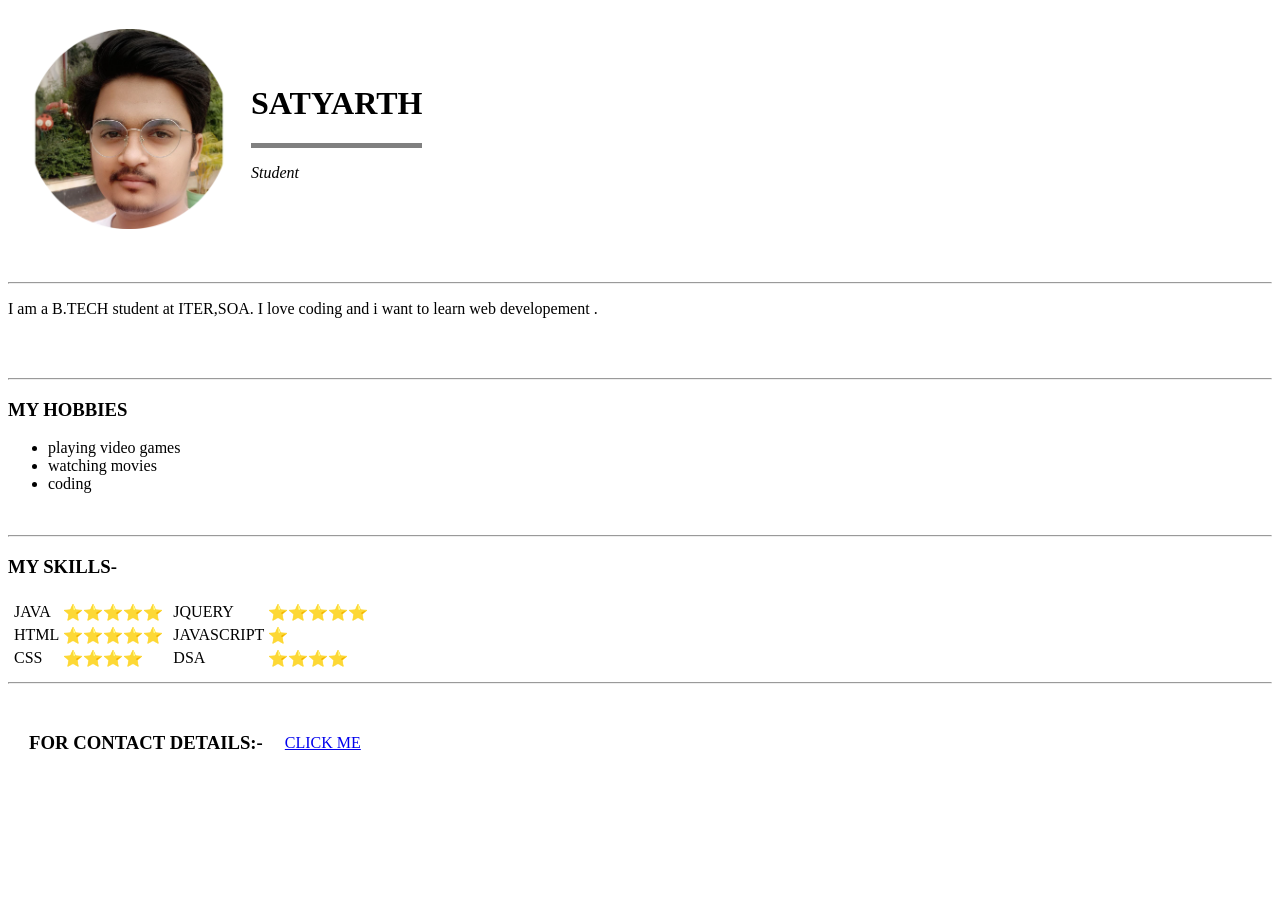
<file: index.html>
<!DOCTYPE html>
<html lang="en" dir="ltr">
  <head>
    <meta charset="utf-8">
    <title> 😎 PERSONAL PORTFOLIO</title>
    <link rel="stylesheet" href="style.css">
  </head>
  <body >
    <table cellspacing=20px>
      <tr>
        <td><img src="satyacropped.png" alt="satyarth" id="i1"></td>
        <td><h1>SATYARTH</h1>
        <hr size=5px  noshade>
        <p> <em>Student</em> </p></td>
      </tr>
      <tr>

      </tr>
    </table>
    <hr>


    <p>I am a B.TECH student at ITER,SOA. I love coding and i want to learn web developement .</p>
    <br><br>
    <hr>
    <h3>MY HOBBIES</h3>
    <ul>

      <li>playing video games</li>
      <li>watching movies</li>
      <li>coding</li>
    </ul>
    <br><hr>
    <h3>MY SKILLS-</h3>
    <table>

      <tr>
        <td><table>
          <tr>
            <td>JAVA</td>
            <td>⭐⭐⭐⭐⭐</td>
          </tr>
          <tr>
            <td>HTML</td>
            <td>⭐⭐⭐⭐⭐</td>
          </tr>
          <tr>
            <td>CSS</td>
            <td>⭐⭐⭐⭐</td>
          </tr>
        </table>
      </td>
      <td><table>
        <tr>
          <td>JQUERY</td>
          <td>⭐⭐⭐⭐⭐</td>
        </tr>
        <tr>
          <td>JAVASCRIPT</td>
          <td>⭐</td>
        </tr>
        <tr>
          <td>DSA</td>
          <td>⭐⭐⭐⭐</td>
        </tr>
      </table>
    </td>
      </tr>
    </table>
    <hr>
    <table cellspacing=20px>
      <tr>
        <td><h3>FOR CONTACT DETAILS:-</h3></td>
        <td><a href="contact.html" target="_blank">CLICK ME</a></td>
      </tr>
    </table>



  </body>
</html>
</file>
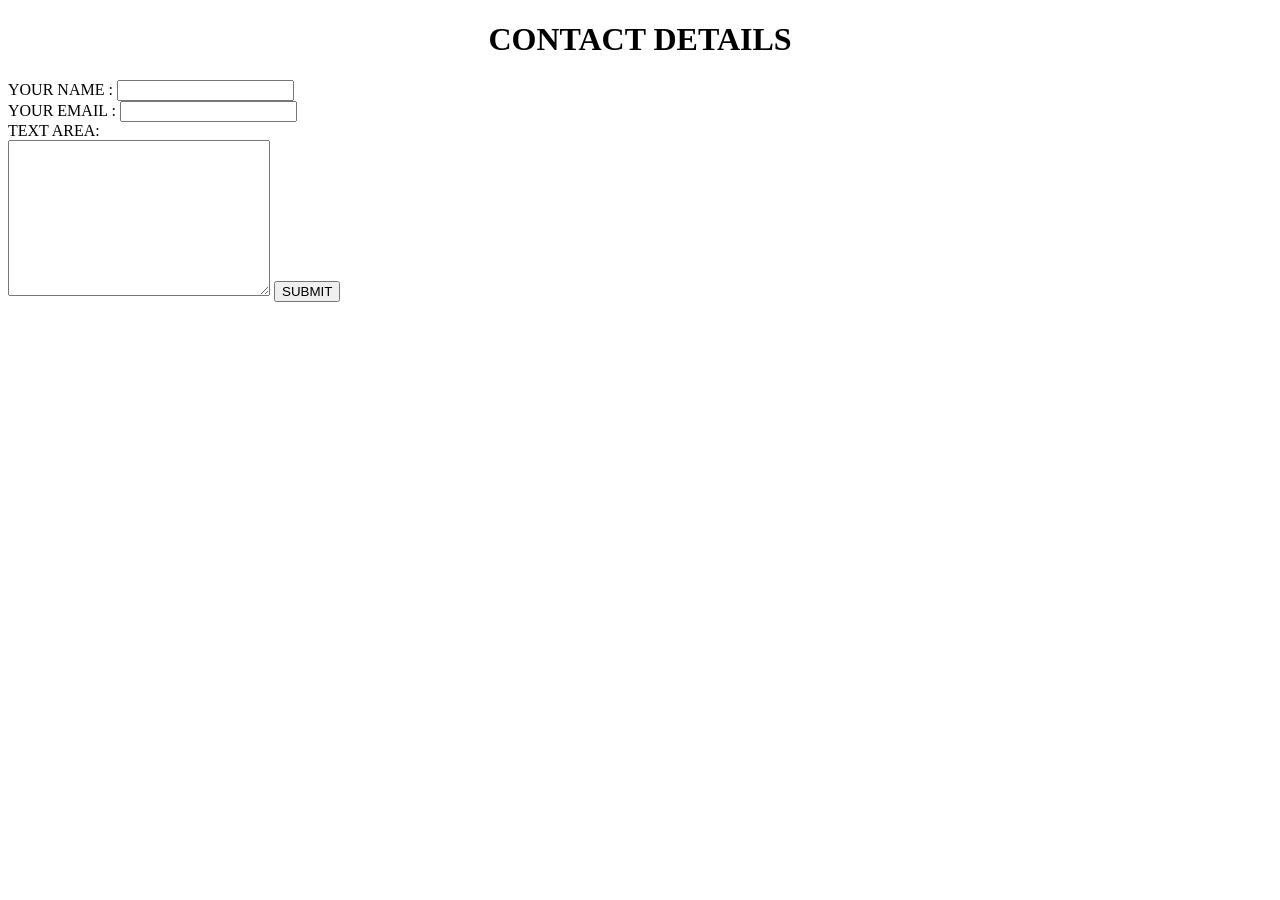
<file: contact.html>
<!DOCTYPE html>
<html lang="en" dir="ltr">
  <head>
    <meta charset="utf-8">
    <title>contac details</title>
  </head>
  <body>
    <h1 align=center>CONTACT DETAILS </h1>
    <form  action=mailto:satyarthtiwari123@gmail.com method="post" enctype="text/plain">
      <label for="FIRST NAME">YOUR NAME : </label>
      <input type="text" name="NAME" value="">
      <br>
      <label for="email">YOUR EMAIL : </label>
      <input type="email" name="your email" value="">
      <br>
      <label for="your message ">TEXT AREA: </label>
      <br>
      <textarea name="your message" rows="10" cols="30"></textarea>
      <input type="submit" name="" value="SUBMIT">


    </form>

  </body>
</html>
</file>
<file: style.css>
body{
  background-color: white;
}
#i1{
  height: 200px;
  width: 200px;
}
</file>
